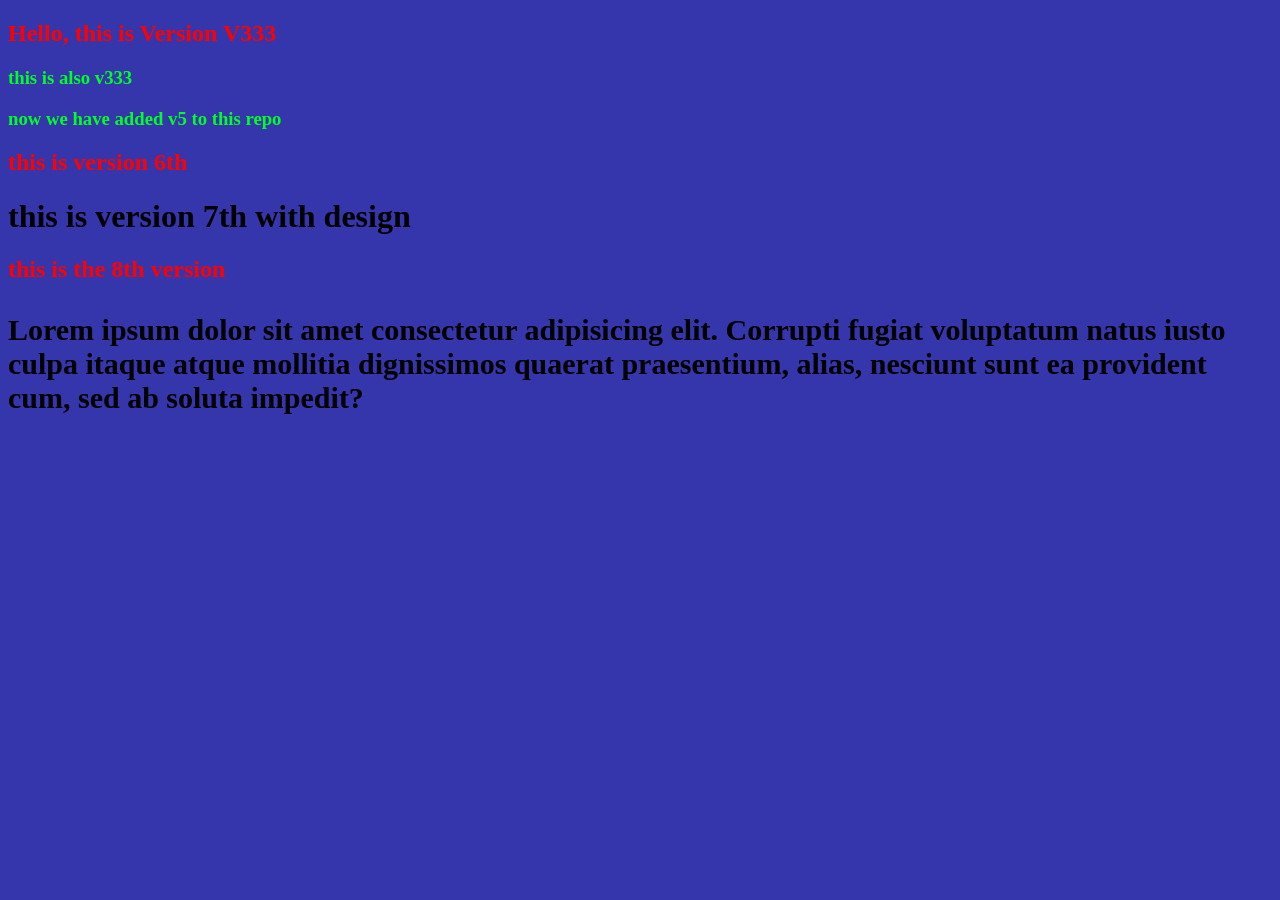
<file: index.html>
<!DOCTYPE html>
<html lang="en">
<head>
    <meta charset="UTF-8">
    <meta name="viewport" content="width=device-width, initial-scale=1.0">
    <title>Document</title>
    <link rel="stylesheet" href="style.css">
</head>
<body>
   <h2> Hello, this is Version V333 </h2>
   <h3>this is also v333</h3>
   <h3>now we have added v5 to this repo</h3>
   <h2>this is version 6th</h2>
    <h1>this is version 7th with design</h1>
    <h2>this is the 8th version</h2>
    <p>Lorem ipsum dolor sit amet consectetur adipisicing elit. Corrupti fugiat voluptatum natus iusto culpa itaque atque mollitia dignissimos quaerat praesentium, alias, nesciunt sunt ea provident cum, sed ab soluta impedit?</p>
    
</body>
</html>
</file>
<file: style.css>
/* style for index.html */

*{
    background-color: rgb(54, 54, 172);
}

h1{
    color: black;

}
h3{
    color: rgb(0, 255, 38);
}
h2{
    color: rgb(255, 0, 0);
    
}
p{
    color: black;
    font-size:30px;
    font-weight:900;
}
</file>
